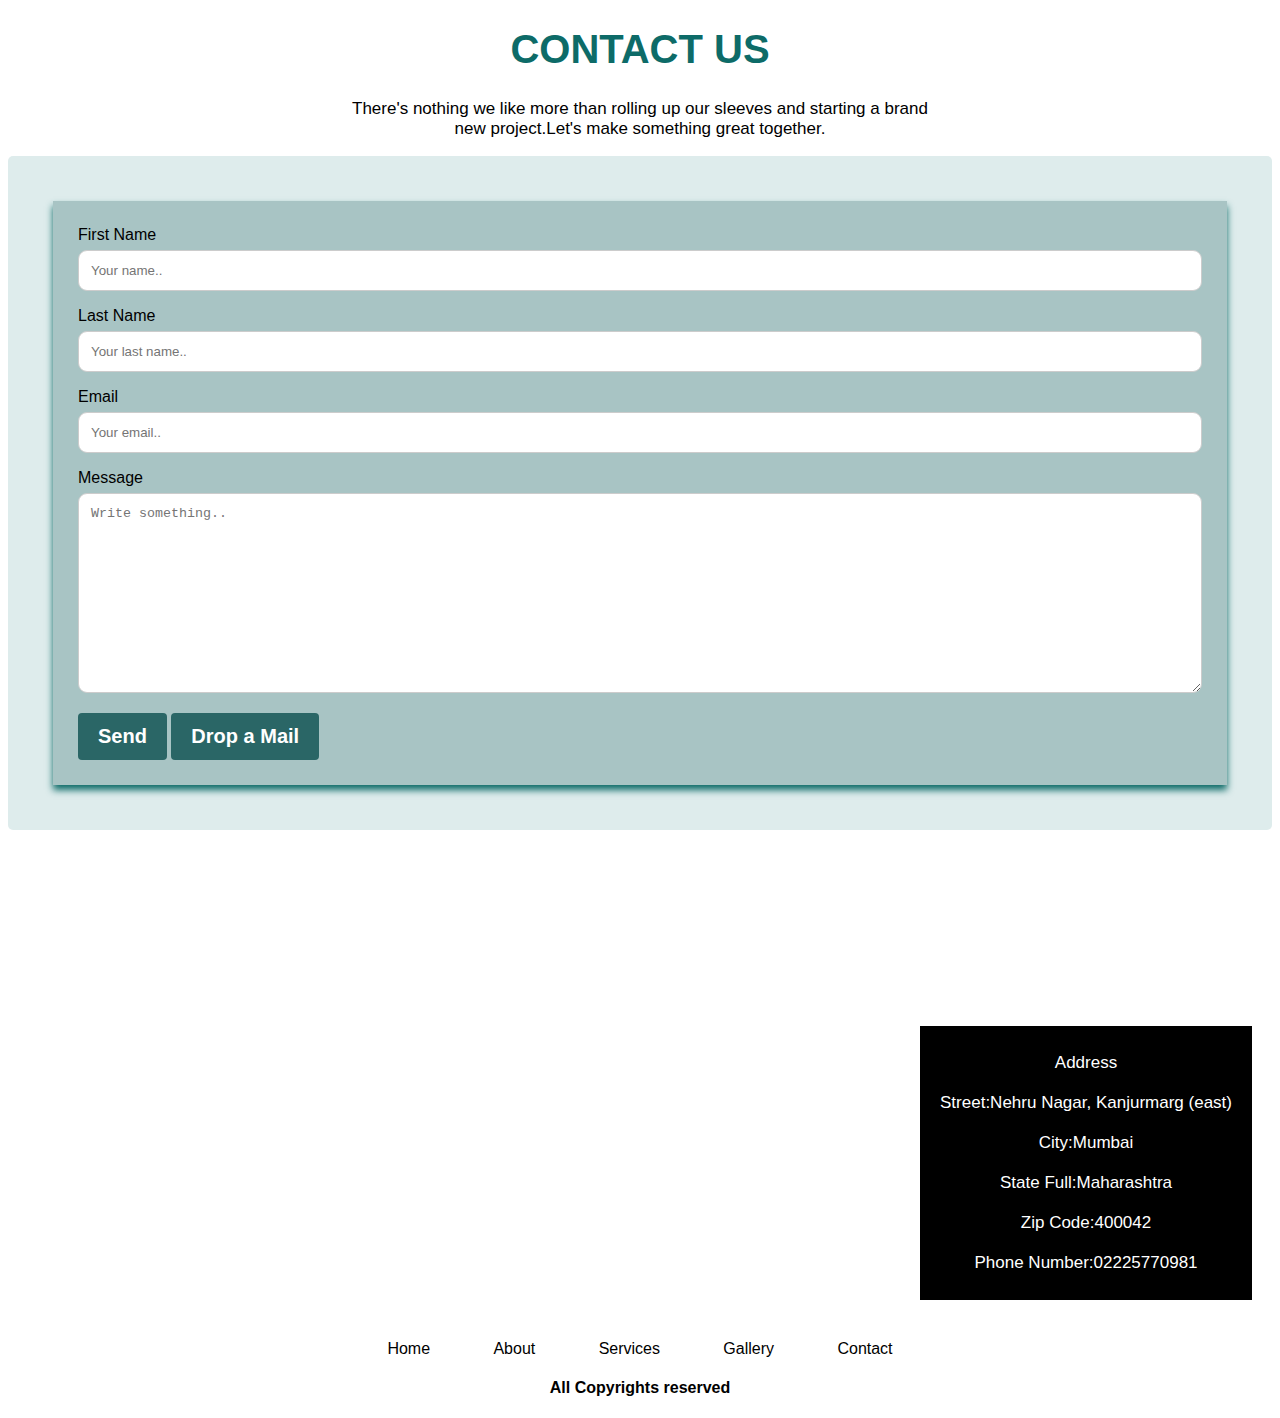
<file: contact.html>
<!DOCTYPE html>
<html>
<head>
<meta name="viewport" content="width=device-width, initial-scale=1">
<style>
body {font-family: Arial, Helvetica, sans-serif;}
* {box-sizing: border-box;
}

h1{
  text-align: center;
  font-size: 40px;
  color:#0d6b68;
  
}
p{
  text-align: center;
  font-size: 17px;
}
p:hover{
  color:#0d6b68;
}
 form {
            padding: 25px;
            margin: 25px;
            box-shadow: 0 5px 7px #0d6b68;
            background:#a8c4c4;
        }

input[type=text], select, textarea {
  width: 100%;
  padding: 12px;
  border: 1px solid #ccc;
  border-radius: 9px;
  box-sizing: border-box;
  margin-top: 6px;
  margin-bottom: 16px;
  resize: vertical;
}

.btn input[type=button],input[type=submit] {
  background-color: #2a6666;
  color: white;
  padding: 12px 20px;
  border: 0;
  border-radius: 4px;
  cursor: pointer;
  text-align: center;
  font-weight: bold;
  font-size: 20px;
}
.container {
  border-radius: 5px;
  background-color:#deecec;
  padding: 20px;
}
.text-block {
  position: absolute;
  bottom: 20px;
  right: 20px;
  background-color: black;
  color: white;
  padding-left: 20px;
  padding-right: 20px;
  line-height: 40px;
}
a{
  text-decoration:none;
  color:black;
}
a:hover{
  color:#0d6b68;
}
</style>
</head>
<body>

<h1> CONTACT US</h1>
<p>There's nothing we like more than rolling up our sleeves and starting a brand <br> new project.Let's make something great together.</p>

<div class="container">
   <div id="error_msg"></div>
  <form  onsubmit="validateFormOnSubmit(this)" >

    <label for="fname">First Name</label>
    <input type="text" id="fname" name="firstname" placeholder="Your name.." >

    <label for="lname">Last Name</label>
    <input type="text" id="lname" name="lastname" placeholder="Your last name.." >

    <label for="email">Email</label>
    <input type="text" id="email" name="email" placeholder="Your email.." pattern="[a-z0-9._%+-]+@[a-z0-9.-]+\.[a-z]{2,4}$" />
    

    <label for="message">Message</label>
    <textarea id="message" name="message" placeholder="Write something.." style="height:200px" required ></textarea>
    
    <div class="btn">
    <input type="submit" value="Send" >
    <input type="button" onclick="location.href='mailto:test@gmail.com';" value="Drop a Mail" >

    </div>



  </form>
</div>

<div class="mapouter"><div class="gmap_canvas"><iframe width="100%" height="490" id="gmap_canvas" src="https://maps.google.com/maps?q=%20India&t=&z=7&ie=UTF8&iwloc=&output=embed" frameborder="0" scrolling="no" marginheight="0" marginwidth="0"></iframe><a href="https://putlocker-is.org">putlocker.dancer</a></div><style>.mapouter{position:relative;text-align:right;height:490px;width:100%;}.gmap_canvas {overflow:hidden;background:none!important;height:490px;width:100%;}</style>
<div class="text-block">
  <p>Address<br>Street:Nehru Nagar, Kanjurmarg (east)<br>
     City:Mumbai<br>
     State Full:Maharashtra<br>
     Zip Code:400042<br>
     Phone Number:02225770981
</p>
</div>

</div>
<footer>
  <nav style="width:50%;display:flex;justify-content: space-evenly;flex-direction:row;align-items: center;margin:auto;margin-top:20px;">
    <a href="index.html">Home</a>
    <a href="about.html">About</a>
    <a href="services.html">Services</a>
    <a href="gallery.html">Gallery</a>
    <a href="contact.html">Contact</a>
  </nav>
<h4 style="text-align: center;color:black;">All Copyrights reserved</h4>
</footer>

<script>
function validateFormOnSubmit(form) {
 
 error= document.getElementById("error");
 succes=document.getElementById("success");
  if (form.fname.value==" " || form.lname.value==" " || form.email.value==" "  || form.message.value==" ") {
      alert("Empty Values Check Back !");
  } else {
      alert("Submitted ! Our customer services will contact u soon!!\nThank you !");
  }
}
</script>


</body>
</html>
</file>
